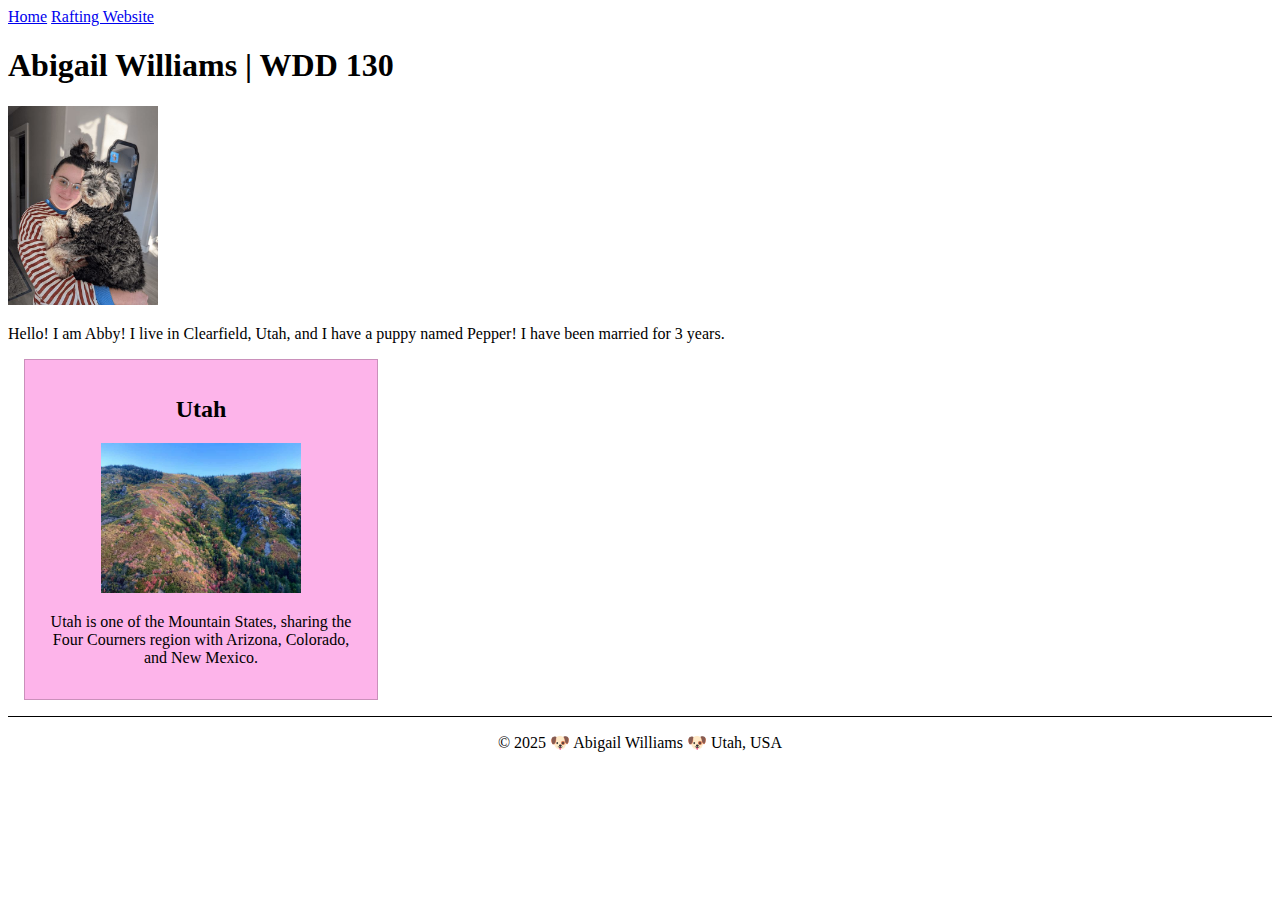
<file: index.html>
<!DOCTYPE html>
<html lang="en-US">
    <head> 
        <meta charset="utf-8">
        <meta name="viewport" content="width=device-width,initial-scale=1.0"> 
        <title> Abigail Williams | WDD 130 </title>
        <meta name="description" content="Abigail Williams WDD 130 Course Home Page">
        <meta name="author" content="Abigail Williams">
        <link rel="stylesheet" href="styles.css">
    </head>
    <body> 
        <header>
            <nav>
                <a href="#">Home</a>
                <a href="wwr/">Rafting Website</a>
            </nav>
        </header>
        <main>
            <h1> Abigail Williams | WDD 130 </h1>
            <img src="images/profile.jpg" alt="An Image of Me and Pepper" width="200">
            <p>Hello! I am Abby! I live in Clearfield, Utah, and I have a puppy named Pepper! I have been married for 3 years.</p>
        </main>
        <aside>
                <h2>Utah</h2>
                <img src="images/farmington.jpg" alt="Utah Mountains">
                <p>Utah is one of the Mountain States, sharing the Four Courners region with Arizona, Colorado, and New Mexico.</p>
        </aside>
        <footer>
            <p>&copy; 2025 🐶 Abigail Williams 🐶 Utah, USA</p>
        </footer>
    </body>
</html>
</file>
<file: styles.css>
main{
    max-width: 840px;}
aside {
    width: 20rem;
    margin: 1rem;
    border: 1px solid rgb(0 0 0 / 0.2);
    padding: 1rem;
    background-color: #fdb4ea;
    color: #000;
    text-align: center;

}
aside img{
    width: 200px;
    height: auto;
}
main img {
    width: 150px;
    height: auto;

}
p {padding: 0;}
footer{
    margin-top: 15px;
    border-top: 1px solid #000;
    text-align: center;
}
</file>
